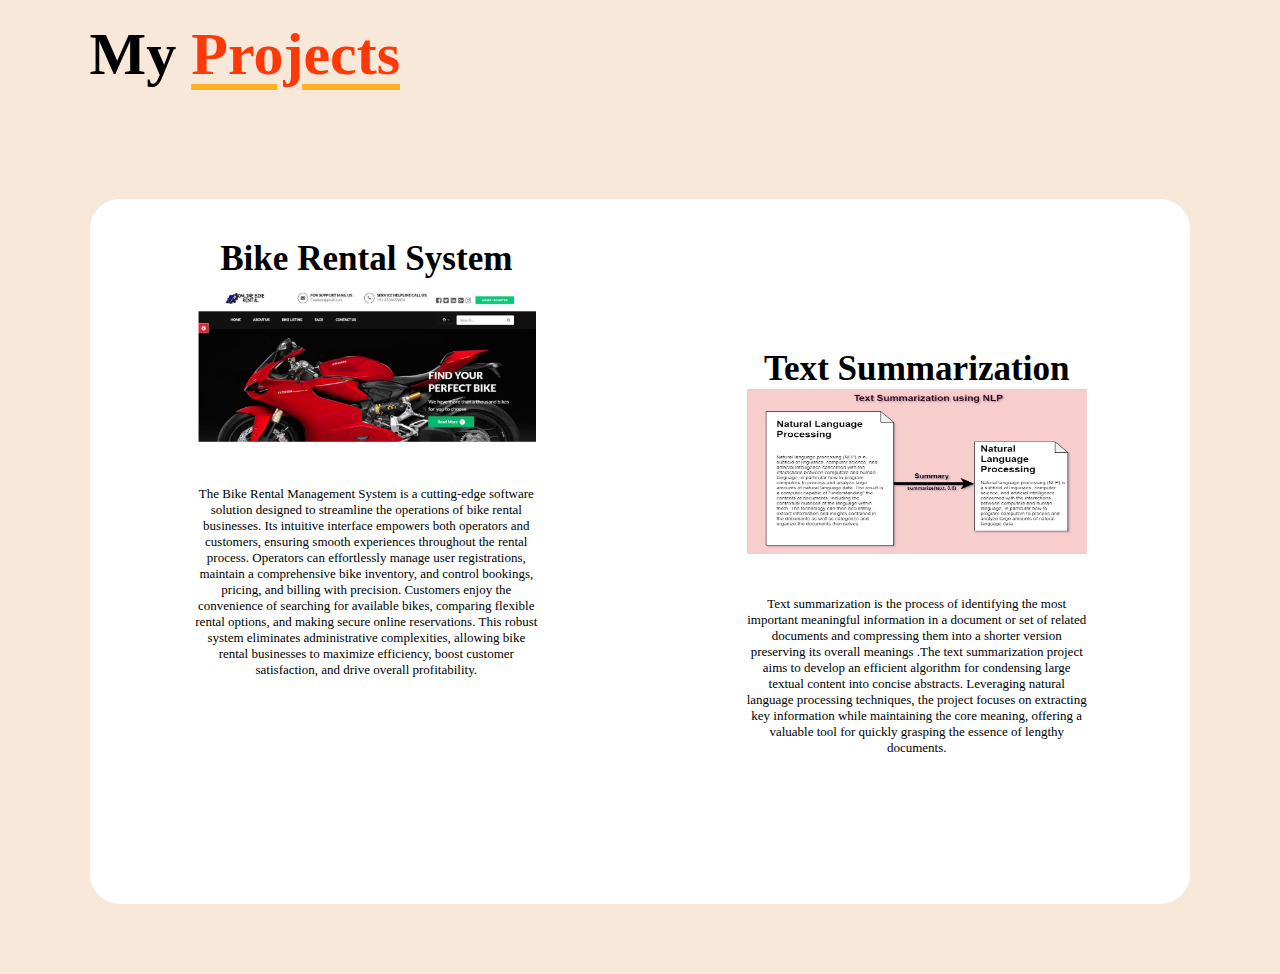
<file: four.html>
<!DOCTYPE html>
<html lang="en">
  <head>
    <link rel="stylesheet" href="style.css">
    <link rel="shortcut icon" href="./images/logo1.jpg" type="image/x-icon">
    <link rel="stylesheet" href="https://cdnjs.cloudflare.com/ajax/libs/font-awesome/6.5.1/css/all.min.css" integrity="sha512-DTOQO9RWCH3ppGqcWaEA1BIZOC6xxalwEsw9c2QQeAIftl+Vegovlnee1c9QX4TctnWMn13TZye+giMm8e2LwA==" crossorigin="anonymous" referrerpolicy="no-referrer" />
    <!--<meta charset="UTF-8">-->
    <!--<meta http-equiv="X-UA-Compatible" content="IE=edge">-->
    <meta name="viewport" content="width=device-width, initial-scale=1.0">
    <title> My Personal blog | Home</title>
  </head>
  <body>
    
    <header>
    
    </header>
    <div class = "home">
      <div class = "main_slide">
        <div>
           <h1>My <span> Projects </span></h1>
        
           <p></p>
        

      <div class="food-items">
        <div class="item">
          <h3>Bike Rental System</h3>
          
            <img src="bike.jpg" height="165" width="340" alt="food item">
          
            <p style= margin-left:100px;margin-right:100px;>The Bike Rental Management System is a cutting-edge software solution designed to streamline the operations of bike rental businesses. Its intuitive interface empowers both operators and customers, ensuring smooth experiences throughout the rental process.  Operators can effortlessly manage user registrations, maintain a comprehensive bike inventory, and control bookings, pricing, and billing with precision. Customers enjoy the convenience of searching for available bikes, comparing flexible rental options, and making secure online reservations.  This robust system eliminates administrative complexities, allowing bike rental businesses to maximize efficiency, boost customer satisfaction, and drive overall profitability.</p>
        </div>
        
<div class="food-items">
            <div class="item">
              <h3>Text Summarization</h3>
              
                <img src="texsum.jpg" height="165" width="340" alt="food item">
              
                <p style= margin-left:100px;margin-right:100px;>Text summarization is the process of identifying the most important meaningful information in a document or set of related documents and compressing them into a shorter version preserving its overall meanings .The text summarization project aims to develop an efficient algorithm for condensing large textual content into concise abstracts. Leveraging natural language processing techniques, the project focuses on extracting key information while maintaining the core meaning, offering a valuable tool for quickly grasping the essence of lengthy documents.</p> 
            </div>

  

     

          
            
          
           

      
      


  </body>
 
</html>
</file>
<file: style.css>
*{
    margin:0;
    padding:0;
    box-sizing: border-box;
    list-style: none;
    text-decoration: none;
    color: black;
    font-family: Bell MT;

}
.headerbar{
    display: none;
}

.searchicon{
    display:block;
}

.logo img{
    width:150px;
}
.bar{
    display: none;
}
.header{
    display: flex;
    justify-content: space-between;
    align-items: center;
    height: 60px;
    padding: 0.7vw;
    background-color: rgb(248,232,217);
    border-bottom: 2px solid rgb(252,196,124);
    box-shadow: 0 2px 20px rgb(253,124,124);
    
}
.header ul{
    display:flex;
    align-items: center;
}
.header ul li:hover{
    color:rgb(253,57,8)
}
.nav ul li{
    padding: 0 15px;
    font-size: 14px;
    font-weight: bold;

}
.account{
    flex: 0.1;
}
.account ul{
    display: flex;
    justify-content: end;
}
.account ul li{
    padding: 0 15px;
    font-size: 18px;
}
.bar i:hover{
    color: rgb(253,57,8);
}
.search{
    display: none;
    width: 200px;
    justify-content: center;
    
}
.search input{
    width: 100%;
    outline: none;
    border: none;
    padding: 5px;
}
.searchicon{
    background-color: rgb(255,210,210);
    display: block;
    padding: 4px 5px;
    cursor: pointer;

}
.home{
    background-color: rgb(248,232,217);
    padding: 0 7vw;
}
.main_slide{
    display :flex;
    align-items: centre;
    flex-wrap: wrap-reverse;
}

.main_slide div:nth-child(2){
    flex : 1;
    display :flex;
    justify-content: center;
    padding-top: 40px;
}
.main_slide div:nth-child(1){
    padding-top: 20px;
    flex: 1;
    font-size: 30px;
}
.main_slide div:nth-child(1) p{
    font-size: 13px;
    padding: 20px 0;
}
.main_slide div:nth-child(1) span{
    color: rgb(253,57,8);
    text-decoration: underline;
    text-underline-offset: 10px;
    text-decoration-color: rgb(253,176,34);
}

.red_btn{
    cursor: pointer;
    margin-top: 20px;
    width: 160px;
    font-weight: bold;
    color: aliceblue;
    line-height: 50px;
    background-color: rgb(253,77,8);
    border-radius: 5px;
    border: 1px solid rgb(253,77,8);
    box-shadow: 0 10px 15px rgb(250,120,69);
    transition: all 0.2s;
}
.red_btn i{
    color: white;
    transition: all 0.2s;
}
.red_btn:hover{
    background-color: white;
    box-shadow: 0 2px 15px rgb(250,120,69);
    border:1px solid rgb(253,77,8);
    color: rgb(253,77,8);
}
.red_btn:hover i{
    color: rgb(253,77,8);
}




.food-items{
    margin: 70px 0;
    padding: 20px 0;
    background-color: white;
    border-radius: 30px;
    display: flex;
    justify-content:space-around;
    flex-wrap: wrap;
}

.item{
    width: 2px;
    padding: 3px;
    text-align: center;

}

.item div{
    width: 0px;
    margin-bottom: 15px;
    text-align: center;
 
}

.item p{
    font-size: 120px;
    margin-top: 15px;
    margin-bottom: 15px;
    text-align: center;

}


.item .red_btn{
    width: 120px;
    line-height: 35px;
    
}

.main_slide2{

    margin: 80px 0;
    
    display: flex;
    
    flex-wrap: wrap;
    
    justify-content: space-between;
    
    align-items: center;
    
}
    
    .foodimg{
    
    flex: 0.5;
    
}
    
    .foodimg img{
    
    max-width: 500px;
    
    width: 45vw;
}

.question h2{
    font-size: 35px;
    margin-bottom: 15px;

}
.q-ans{
    display: flex;
    justify-content: flex-start;
    align-items: center;
    
    padding: 15px 0;
    cursor: pointer;

}

.q-ans img{
    width: 45px;

}
.q-ans div:first-child{
    padding: 10px;
    border-radius: 50%;
    height: 65px;
    text-align: center;
    background-color: white;
    margin-right: 20px;

}

.q-ans div:nth-child(2){
    display: flex;
    flex-direction: column;

}
.q-ans div:nth-child(2) p{
    margin-top: 10px;
    font-size: 13px;
    
}
.main_slide3{
    display:flex;
    flex-direction: column;
    align-items:center ;
    width:100%;
    position:relative;
    z-index:1;

}
.main_slide3 .fav-head{
    text-align:  center;
    width: 450px;
    margin-bottom: 30px;

}
.main_slide3 .fav-head h3{
    font-size: 30px;
    padding: 20px 0;
}
.main_slide3 .fav-head p{
    font-size: 13px;
    text-align: center;
}

.main_slide3 .fav-food{
    margin: 30px 0;
    display: flex;
    flex-wrap: wrap;
    justify-content: space-evenly;
    width: 90%;
}

.main_slide3 .fav-food .item{
    background-color: white;
    border-radius: 10px;
    margin-bottom: 30px;
    box-shadow: 0 2px 10px rgba(119, 119, 119,0.438);
    width: 200px;
    padding: 20px;
    padding-top: 20px;
    text-align: center;
    cursor: pointer;
}

.main_slide3 .fav-food .item div{
    height: 160px;
   margin-bottom: 15px;

}
.main_slide3 .fav-food .item img{
    width:160px;
    margin-bottom: 15px;

}
.main_slide3 fav-price{
    color: red;
    font-weight: bold;
    font-size:15px ;

}
.main_slide3 .dsgn{
    background-color: rgb(255,214,176);
    height: 50%;
    width: 100%;
    position: absolute;
    z-index: -1;
    bottom: 0;
    border-radius: 10px;

}


@media only screen and (max-width: 1000px){
    .header .nav,.header .account{
        display: none;

    }
    .search{
        width: 60vw;
    }
    .bar{
        display: block;
        cursor: pointer;
    }
    .headerbar{
        overflow: hidden;
        display: flex;
        flex-direction: column;
        position: fixed;
        top: 0;
        width: 100%;
        bottom: 0;
        right: -100%;
        transition: all 0.5s;
        background-color: rgb(252,231,216);

    }
    .headerbar .account, .headerbar .nav{
        display: block;
        font-size: 18px;
    }

    .bar .fa-xmark{
        display:none;
        top: 20px;
        right: 5w;
        position:absolute;
        font-size: 25px;
    }
    .headerbar .nav ul{
        flex-direction: column;
        margin-top: 10px;
        text-align: center;
    }
    .header .nav li{
        width: 96vw;
        margin: 10px 0;
        padding: 15px 30px;
        box-shadow: 0 2px 15px rgb(252,193,169);
        font-size: 15px;
        margin-top: 5px;

    }
    .headerbar .account{
        line-height: 40px;
        margin-top: 60px;
        background-color: rgb(252,210,182);
        padding: 15px;

    }
    .headerbar .account ul{
        justify-content: space-between;

    }
    .foodimg img{
        width: 70vw;
    }
    .question{
        flex: 1;
        margin-top: 30px;

    }
    .question h2{
        font-size: 25px;

    }
    .q-ans div:nth-child(2) p{
        font-size: 11px;
    }

    .main_slide3{
        margin-top: 100;
    }

    .main_slide3 .dsgn{
        height: 60%;
    }
    .main_slide3 .fav-head{
        width: 80%;
        margin-bottom: 20px;
    }
}

@media only screen and (max-width: 550px){
    .main_slide div:nth-child(1){
        font-size: 18px;

    }
    .main_slide div:nth-child(1) p{
        padding-top: 5px;
        margin: 10px 0;
        font-size: 11px;
    }
    .red_btn{
        margin-top: 10px;
        width: 120px;
        line-height: 30px;
        font-size: 12px;
        padding: 0 10px;
    }
    .main_slide div:nth-child(1) span{
        text-underline-offset: 5px;
    }
    .main_slide div:nth-child(2) img{
        width:70vw;
    }
    .food-items{
        padding: 10px 0;
    }
    .item{
        width: 10%;
        padding: 30px 5px;
    }
    .item h3{
        font-size: 20px;
        margin-bottom: 5px;
    }
    .main_slide3  .fav-head{
        width: 100%;
    }
    .main_slide3 .fav-head p{
        font-size: 11px;
    }
    .main_slide3 .dsgn{
        display: none;
    }
    
}
</file>
